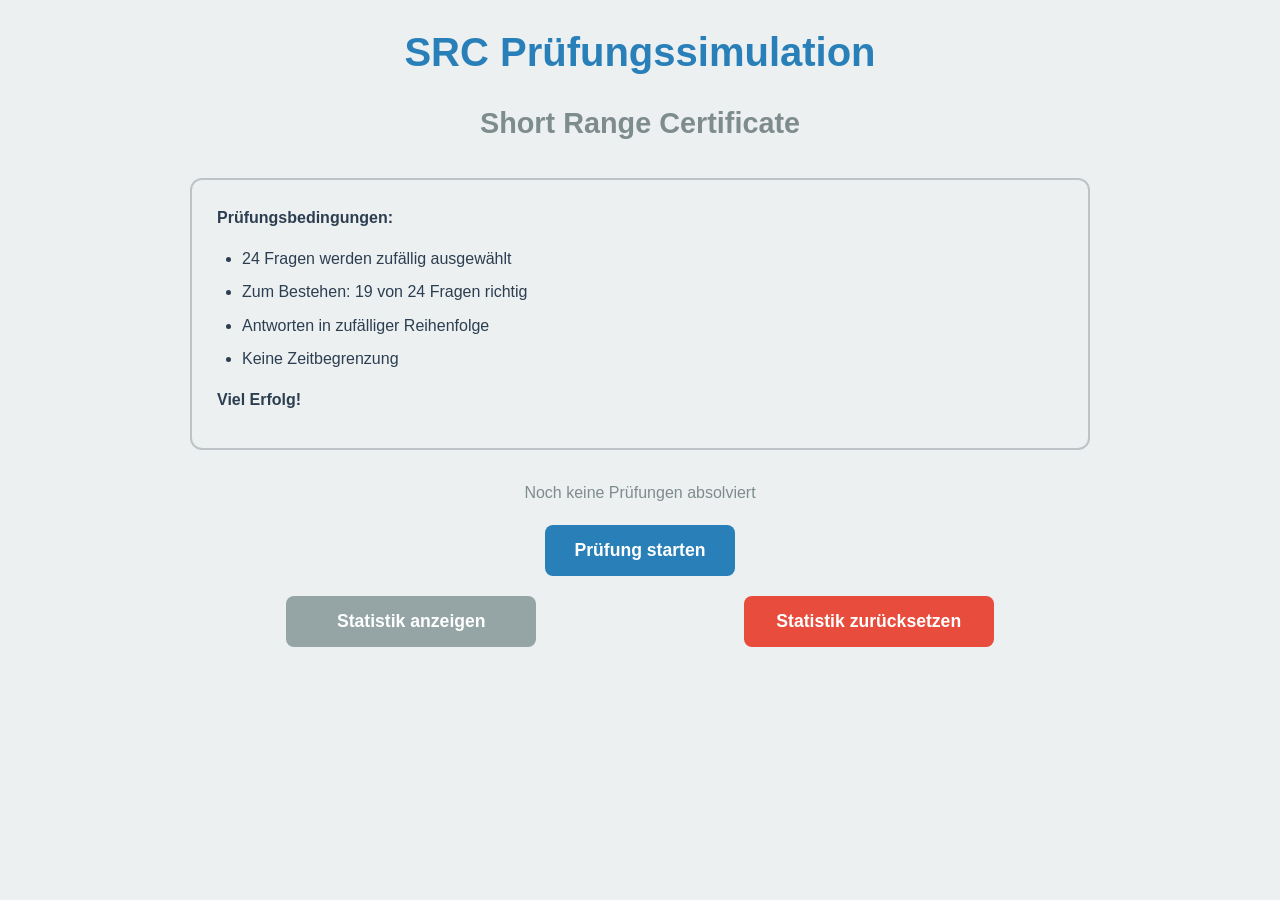
<file: docs/index.html>
<!DOCTYPE html>
<html lang="de">
<head>
    <meta charset="UTF-8">
    <meta name="viewport" content="width=device-width, initial-scale=1.0">
    <meta name="description" content="SRC Prüfungssimulation - Short Range Certificate">
    <meta name="theme-color" content="#2980b9">
    <title>SRC Prüfung</title>
    <link rel="stylesheet" href="style.css">
    <link rel="manifest" href="manifest.json">
    <link rel="icon" type="image/png" href="icon-192.png">
    <link rel="apple-touch-icon" href="icon-192.png">
</head>
<body>
    <!-- Start Screen -->
    <div id="startScreen" class="screen active">
        <div class="container">
            <h1>SRC Prüfungssimulation</h1>
            <h2>Short Range Certificate</h2>
            
            <div class="info-box">
                <p><strong>Prüfungsbedingungen:</strong></p>
                <ul>
                    <li>24 Fragen werden zufällig ausgewählt</li>
                    <li>Zum Bestehen: 19 von 24 Fragen richtig</li>
                    <li>Antworten in zufälliger Reihenfolge</li>
                    <li>Keine Zeitbegrenzung</li>
                </ul>
                <p><strong>Viel Erfolg!</strong></p>
            </div>
            
            <div class="user-stats"></div>
            
            <button id="startExamBtn" class="btn btn-primary">Prüfung starten</button>
            
            <div class="profile-buttons">
                <button id="viewStatsBtn" class="btn btn-secondary">Statistik anzeigen</button>
                <button id="resetStatsBtn" class="btn btn-danger">Statistik zurücksetzen</button>
            </div>
        </div>
    </div>

    <!-- Exam Screen -->
    <div id="examScreen" class="screen">
        <div class="container">
            <div class="progress-bar">
                <div class="progress-fill"></div>
                <span class="progress-text">Frage 1 von 24</span>
            </div>
            
            <div class="question-container">
                <h3 id="questionNumber">Frage 1:</h3>
                <p id="questionText" class="question-text"></p>
                
                <div id="answersContainer" class="answers-container"></div>
                
                <button id="nextQuestionBtn" class="btn btn-primary">Nächste Frage</button>
            </div>
        </div>
    </div>

    <!-- Feedback Screen -->
    <div id="feedbackScreen" class="screen">
        <div class="container">
            <div class="progress-bar">
                <div id="feedbackProgressFill" class="progress-fill"></div>
                <span id="feedbackProgressText" class="progress-text">Frage 1 von 24</span>
            </div>
            
            <h2 id="feedbackHeader" class="feedback-header"></h2>
            
            <div class="question-container">
                <p id="feedbackQuestionText" class="question-text-small"></p>
                
                <div id="feedbackAnswersContainer" class="answers-container"></div>
                
                <button id="continueBtn" class="btn btn-primary">Weiter</button>
            </div>
        </div>
    </div>

    <!-- Results Screen -->
    <div id="resultsScreen" class="screen">
        <div class="container">
            <div class="results-box">
                <h2 id="resultStatus" class="result-status"></h2>
                <p id="resultScore" class="result-score"></p>
                <p id="resultPercentage" class="result-percentage"></p>
                <p class="result-info">(Mindestens 19 richtige Antworten erforderlich)</p>
                
                <div class="result-buttons">
                    <button id="newExamBtn" class="btn btn-primary">Neue Prüfung</button>
                    <button id="backToStartBtn" class="btn btn-secondary">Zurück</button>
                </div>
            </div>
        </div>
    </div>

    <!-- Statistics Popup -->
    <div id="statsPopup" class="popup">
        <div class="popup-overlay"></div>
        <div class="popup-content">
            <h2>Lernstatistik</h2>
            <div class="stats-content"></div>
            <button id="closeStatsBtn" class="btn btn-primary">Schließen</button>
        </div>
    </div>

    <script src="user-stats.js"></script>
    <script src="app.js"></script>
</body>
</html>
</file>
<file: docs/style.css>
:root {
    --primary-color: #2980b9;
    --primary-hover: #3498db;
    --success-color: #27ae60;
    --danger-color: #e74c3c;
    --text-color: #2c3e50;
    --bg-color: #ffffff;
    --light-bg: #ecf0f1;
    --border-color: #bdc3c7;
}

* {
    margin: 0;
    padding: 0;
    box-sizing: border-box;
}

body {
    font-family: -apple-system, BlinkMacSystemFont, 'Segoe UI', Roboto, Oxygen, Ubuntu, Cantarell, sans-serif;
    background: var(--light-bg);
    color: var(--text-color);
    line-height: 1.6;
}

.screen {
    display: none;
    min-height: 100vh;
    padding: 20px;
}

.screen.active {
    display: flex;
}

.container {
    width: 100%;
    max-width: 900px;
    margin: 0 auto;
}

/* Typography */
h1 {
    font-size: 2.5rem;
    color: var(--primary-color);
    text-align: center;
    margin-bottom: 1rem;
}

h2 {
    font-size: 1.8rem;
    text-align: center;
    color: #7f8c8d;
    margin-bottom: 2rem;
}

h3 {
    font-size: 1.5rem;
    color: var(--primary-color);
    margin-bottom: 1rem;
}

/* Buttons */
.btn {
    padding: 15px 30px;
    font-size: 1.1rem;
    border: none;
    border-radius: 8px;
    cursor: pointer;
    transition: all 0.3s;
    font-weight: 600;
    display: block;
    margin: 0 auto;
}

.btn-primary {
    background: var(--primary-color);
    color: white;
}

.btn-primary:hover {
    background: var(--primary-hover);
    transform: translateY(-2px);
    box-shadow: 0 4px 8px rgba(0,0,0,0.2);
}

.btn-secondary {
    background: #95a5a6;
    color: white;
}

.btn-secondary:hover {
    background: #7f8c8d;
}

.btn-danger {
    background: var(--danger-color);
    color: white;
}

.btn-danger:hover {
    background: #c0392b;
}

/* Info Box */
.info-box {
    background: var(--light-bg);
    border: 2px solid var(--border-color);
    border-radius: 12px;
    padding: 25px;
    margin: 30px 0;
}

.info-box p {
    margin-bottom: 10px;
}

.info-box ul {
    margin: 15px 0;
    padding-left: 25px;
}

.info-box li {
    margin: 8px 0;
}

/* User Stats */
.user-stats {
    text-align: center;
    margin: 20px 0;
    color: #7f8c8d;
}

.user-stats p {
    margin: 5px 0;
}

/* Profile Buttons */
.profile-buttons {
    display: flex;
    gap: 15px;
    justify-content: center;
    margin-top: 20px;
}

.profile-buttons .btn {
    flex: 1;
    max-width: 250px;
}

/* Progress Bar */
.progress-bar {
    position: relative;
    width: 100%;
    height: 40px;
    background: #e0e0e0;
    border-radius: 20px;
    overflow: hidden;
    margin-bottom: 30px;
}

.progress-fill {
    height: 100%;
    background: var(--primary-color);
    transition: width 0.3s;
    border-radius: 20px;
}

.progress-text {
    position: absolute;
    top: 50%;
    left: 50%;
    transform: translate(-50%, -50%);
    color: white;
    font-weight: 600;
    text-shadow: 1px 1px 2px rgba(0,0,0,0.3);
}

/* Question Container */
.question-container {
    background: white;
    border-radius: 12px;
    padding: 30px;
    box-shadow: 0 2px 8px rgba(0,0,0,0.1);
}

.question-text {
    font-size: 1.2rem;
    margin-bottom: 30px;
    line-height: 1.6;
}

.question-text-small {
    font-size: 1rem;
    color: #7f8c8d;
    margin-bottom: 20px;
}

/* Answers */
.answers-container {
    margin-bottom: 30px;
}

.answer-option {
    background: white;
    border: 3px solid var(--border-color);
    border-radius: 10px;
    padding: 20px;
    margin-bottom: 15px;
    cursor: pointer;
    transition: all 0.2s;
    position: relative;
    padding-left: 60px;
}

.answer-option:hover {
    background: var(--light-bg);
    border-color: var(--primary-color);
}

.answer-option.selected {
    background: #d6eaf8;
    border-color: var(--primary-color);
}

.answer-option.correct {
    background: #d5f4e6;
    border-color: var(--success-color);
    border-width: 4px;
}

.answer-option.wrong {
    background: #fadbd8;
    border-color: var(--danger-color);
    border-width: 4px;
}

.answer-radio {
    position: absolute;
    left: 20px;
    top: 50%;
    transform: translateY(-50%);
    width: 20px;
    height: 20px;
    border: 2px solid var(--border-color);
    border-radius: 50%;
    background: white;
}

.answer-option.selected .answer-radio {
    border-color: var(--primary-color);
}

.answer-option.selected .answer-radio::after {
    content: '';
    position: absolute;
    top: 50%;
    left: 50%;
    transform: translate(-50%, -50%);
    width: 10px;
    height: 10px;
    border-radius: 50%;
    background: var(--primary-color);
}

.answer-icon {
    position: absolute;
    left: 20px;
    top: 50%;
    transform: translateY(-50%);
    width: 24px;
    height: 24px;
    border-radius: 50%;
    display: flex;
    align-items: center;
    justify-content: center;
    font-weight: bold;
    font-size: 16px;
}

.answer-icon.correct {
    background: var(--success-color);
    color: white;
}

.answer-icon.wrong {
    background: var(--danger-color);
    color: white;
}

/* Feedback Screen */
.feedback-header {
    text-align: center;
    margin-bottom: 30px;
    font-size: 2rem;
}

.feedback-header.correct {
    color: var(--success-color);
}

.feedback-header.wrong {
    color: var(--danger-color);
}

/* Results Screen */
.results-box {
    background: white;
    border-radius: 15px;
    padding: 50px;
    text-align: center;
    box-shadow: 0 4px 12px rgba(0,0,0,0.15);
    max-width: 600px;
    margin: 50px auto;
}

.result-status {
    font-size: 3rem;
    margin-bottom: 30px;
}

.result-status.passed {
    color: var(--success-color);
}

.result-status.failed {
    color: var(--danger-color);
}

.result-score {
    font-size: 1.8rem;
    margin-bottom: 15px;
}

.result-percentage {
    font-size: 1.5rem;
    color: #7f8c8d;
    margin-bottom: 10px;
}

.result-info {
    font-size: 0.9rem;
    color: #95a5a6;
    margin-bottom: 30px;
}

.result-buttons {
    display: flex;
    gap: 20px;
    justify-content: center;
}

.result-buttons .btn {
    flex: 1;
    max-width: 200px;
}

/* Popup */
.popup {
    display: none;
    position: fixed;
    top: 0;
    left: 0;
    width: 100%;
    height: 100%;
    z-index: 1000;
}

.popup.active {
    display: block;
}

.popup-overlay {
    position: absolute;
    top: 0;
    left: 0;
    width: 100%;
    height: 100%;
    background: rgba(0, 0, 0, 0.7);
}

.popup-content {
    position: absolute;
    top: 50%;
    left: 50%;
    transform: translate(-50%, -50%);
    background: white;
    border-radius: 15px;
    padding: 40px;
    max-width: 600px;
    width: 90%;
    max-height: 80vh;
    overflow-y: auto;
}

.stats-content {
    margin: 30px 0;
    text-align: left;
}

.stats-content p {
    margin: 15px 0;
    font-size: 1.1rem;
}

/* Mobile Responsive */
@media (max-width: 768px) {
    h1 {
        font-size: 2rem;
    }
    
    h2 {
        font-size: 1.3rem;
    }
    
    .question-container {
        padding: 20px;
    }
    
    .answer-option {
        padding: 15px 15px 15px 50px;
    }
    
    .results-box {
        padding: 30px 20px;
    }
    
    .result-status {
        font-size: 2rem;
    }
    
    .profile-buttons {
        flex-direction: column;
    }
    
    .profile-buttons .btn {
        max-width: 100%;
    }
    
    .result-buttons {
        flex-direction: column;
    }
    
    .result-buttons .btn {
        max-width: 100%;
    }
}

/* Loading State */
.loading {
    text-align: center;
    padding: 50px;
    font-size: 1.2rem;
    color: #7f8c8d;
}
</file>
<file: web/style.css>
:root {
    --primary-color: #2980b9;
    --primary-hover: #3498db;
    --success-color: #27ae60;
    --danger-color: #e74c3c;
    --text-color: #2c3e50;
    --bg-color: #ffffff;
    --light-bg: #ecf0f1;
    --border-color: #bdc3c7;
}

* {
    margin: 0;
    padding: 0;
    box-sizing: border-box;
}

body {
    font-family: -apple-system, BlinkMacSystemFont, 'Segoe UI', Roboto, Oxygen, Ubuntu, Cantarell, sans-serif;
    background: var(--light-bg);
    color: var(--text-color);
    line-height: 1.6;
}

.screen {
    display: none;
    min-height: 100vh;
    padding: 20px;
}

.screen.active {
    display: flex;
}

.container {
    width: 100%;
    max-width: 900px;
    margin: 0 auto;
}

/* Typography */
h1 {
    font-size: 2.5rem;
    color: var(--primary-color);
    text-align: center;
    margin-bottom: 1rem;
}

h2 {
    font-size: 1.8rem;
    text-align: center;
    color: #7f8c8d;
    margin-bottom: 2rem;
}

h3 {
    font-size: 1.5rem;
    color: var(--primary-color);
    margin-bottom: 1rem;
}

/* Buttons */
.btn {
    padding: 15px 30px;
    font-size: 1.1rem;
    border: none;
    border-radius: 8px;
    cursor: pointer;
    transition: all 0.3s;
    font-weight: 600;
    display: block;
    margin: 0 auto;
}

.btn-primary {
    background: var(--primary-color);
    color: white;
}

.btn-primary:hover {
    background: var(--primary-hover);
    transform: translateY(-2px);
    box-shadow: 0 4px 8px rgba(0,0,0,0.2);
}

.btn-secondary {
    background: #95a5a6;
    color: white;
}

.btn-secondary:hover {
    background: #7f8c8d;
}

.btn-danger {
    background: var(--danger-color);
    color: white;
}

.btn-danger:hover {
    background: #c0392b;
}

/* Info Box */
.info-box {
    background: var(--light-bg);
    border: 2px solid var(--border-color);
    border-radius: 12px;
    padding: 25px;
    margin: 30px 0;
}

.info-box p {
    margin-bottom: 10px;
}

.info-box ul {
    margin: 15px 0;
    padding-left: 25px;
}

.info-box li {
    margin: 8px 0;
}

/* User Stats */
.user-stats {
    text-align: center;
    margin: 20px 0;
    color: #7f8c8d;
}

.user-stats p {
    margin: 5px 0;
}

/* Profile Buttons */
.profile-buttons {
    display: flex;
    gap: 15px;
    justify-content: center;
    margin-top: 20px;
}

.profile-buttons .btn {
    flex: 1;
    max-width: 250px;
}

/* Progress Bar */
.progress-bar {
    position: relative;
    width: 100%;
    height: 40px;
    background: #e0e0e0;
    border-radius: 20px;
    overflow: hidden;
    margin-bottom: 30px;
}

.progress-fill {
    height: 100%;
    background: var(--primary-color);
    transition: width 0.3s;
    border-radius: 20px;
}

.progress-text {
    position: absolute;
    top: 50%;
    left: 50%;
    transform: translate(-50%, -50%);
    color: white;
    font-weight: 600;
    text-shadow: 1px 1px 2px rgba(0,0,0,0.3);
}

/* Question Container */
.question-container {
    background: white;
    border-radius: 12px;
    padding: 30px;
    box-shadow: 0 2px 8px rgba(0,0,0,0.1);
}

.question-text {
    font-size: 1.2rem;
    margin-bottom: 30px;
    line-height: 1.6;
}

.question-text-small {
    font-size: 1rem;
    color: #7f8c8d;
    margin-bottom: 20px;
}

/* Answers */
.answers-container {
    margin-bottom: 30px;
}

.answer-option {
    background: white;
    border: 3px solid var(--border-color);
    border-radius: 10px;
    padding: 20px;
    margin-bottom: 15px;
    cursor: pointer;
    transition: all 0.2s;
    position: relative;
    padding-left: 60px;
}

.answer-option:hover {
    background: var(--light-bg);
    border-color: var(--primary-color);
}

.answer-option.selected {
    background: #d6eaf8;
    border-color: var(--primary-color);
}

.answer-option.correct {
    background: #d5f4e6;
    border-color: var(--success-color);
    border-width: 4px;
}

.answer-option.wrong {
    background: #fadbd8;
    border-color: var(--danger-color);
    border-width: 4px;
}

.answer-radio {
    position: absolute;
    left: 20px;
    top: 50%;
    transform: translateY(-50%);
    width: 20px;
    height: 20px;
    border: 2px solid var(--border-color);
    border-radius: 50%;
    background: white;
}

.answer-option.selected .answer-radio {
    border-color: var(--primary-color);
}

.answer-option.selected .answer-radio::after {
    content: '';
    position: absolute;
    top: 50%;
    left: 50%;
    transform: translate(-50%, -50%);
    width: 10px;
    height: 10px;
    border-radius: 50%;
    background: var(--primary-color);
}

.answer-icon {
    position: absolute;
    left: 20px;
    top: 50%;
    transform: translateY(-50%);
    width: 24px;
    height: 24px;
    border-radius: 50%;
    display: flex;
    align-items: center;
    justify-content: center;
    font-weight: bold;
    font-size: 16px;
}

.answer-icon.correct {
    background: var(--success-color);
    color: white;
}

.answer-icon.wrong {
    background: var(--danger-color);
    color: white;
}

/* Feedback Screen */
.feedback-header {
    text-align: center;
    margin-bottom: 30px;
    font-size: 2rem;
}

.feedback-header.correct {
    color: var(--success-color);
}

.feedback-header.wrong {
    color: var(--danger-color);
}

/* Results Screen */
.results-box {
    background: white;
    border-radius: 15px;
    padding: 50px;
    text-align: center;
    box-shadow: 0 4px 12px rgba(0,0,0,0.15);
    max-width: 600px;
    margin: 50px auto;
}

.result-status {
    font-size: 3rem;
    margin-bottom: 30px;
}

.result-status.passed {
    color: var(--success-color);
}

.result-status.failed {
    color: var(--danger-color);
}

.result-score {
    font-size: 1.8rem;
    margin-bottom: 15px;
}

.result-percentage {
    font-size: 1.5rem;
    color: #7f8c8d;
    margin-bottom: 10px;
}

.result-info {
    font-size: 0.9rem;
    color: #95a5a6;
    margin-bottom: 30px;
}

.result-buttons {
    display: flex;
    gap: 20px;
    justify-content: center;
}

.result-buttons .btn {
    flex: 1;
    max-width: 200px;
}

/* Popup */
.popup {
    display: none;
    position: fixed;
    top: 0;
    left: 0;
    width: 100%;
    height: 100%;
    z-index: 1000;
}

.popup.active {
    display: block;
}

.popup-overlay {
    position: absolute;
    top: 0;
    left: 0;
    width: 100%;
    height: 100%;
    background: rgba(0, 0, 0, 0.7);
}

.popup-content {
    position: absolute;
    top: 50%;
    left: 50%;
    transform: translate(-50%, -50%);
    background: white;
    border-radius: 15px;
    padding: 40px;
    max-width: 600px;
    width: 90%;
    max-height: 80vh;
    overflow-y: auto;
}

.stats-content {
    margin: 30px 0;
    text-align: left;
}

.stats-content p {
    margin: 15px 0;
    font-size: 1.1rem;
}

/* Mobile Responsive */
@media (max-width: 768px) {
    h1 {
        font-size: 2rem;
    }
    
    h2 {
        font-size: 1.3rem;
    }
    
    .question-container {
        padding: 20px;
    }
    
    .answer-option {
        padding: 15px 15px 15px 50px;
    }
    
    .results-box {
        padding: 30px 20px;
    }
    
    .result-status {
        font-size: 2rem;
    }
    
    .profile-buttons {
        flex-direction: column;
    }
    
    .profile-buttons .btn {
        max-width: 100%;
    }
    
    .result-buttons {
        flex-direction: column;
    }
    
    .result-buttons .btn {
        max-width: 100%;
    }
}

/* Loading State */
.loading {
    text-align: center;
    padding: 50px;
    font-size: 1.2rem;
    color: #7f8c8d;
}
</file>
